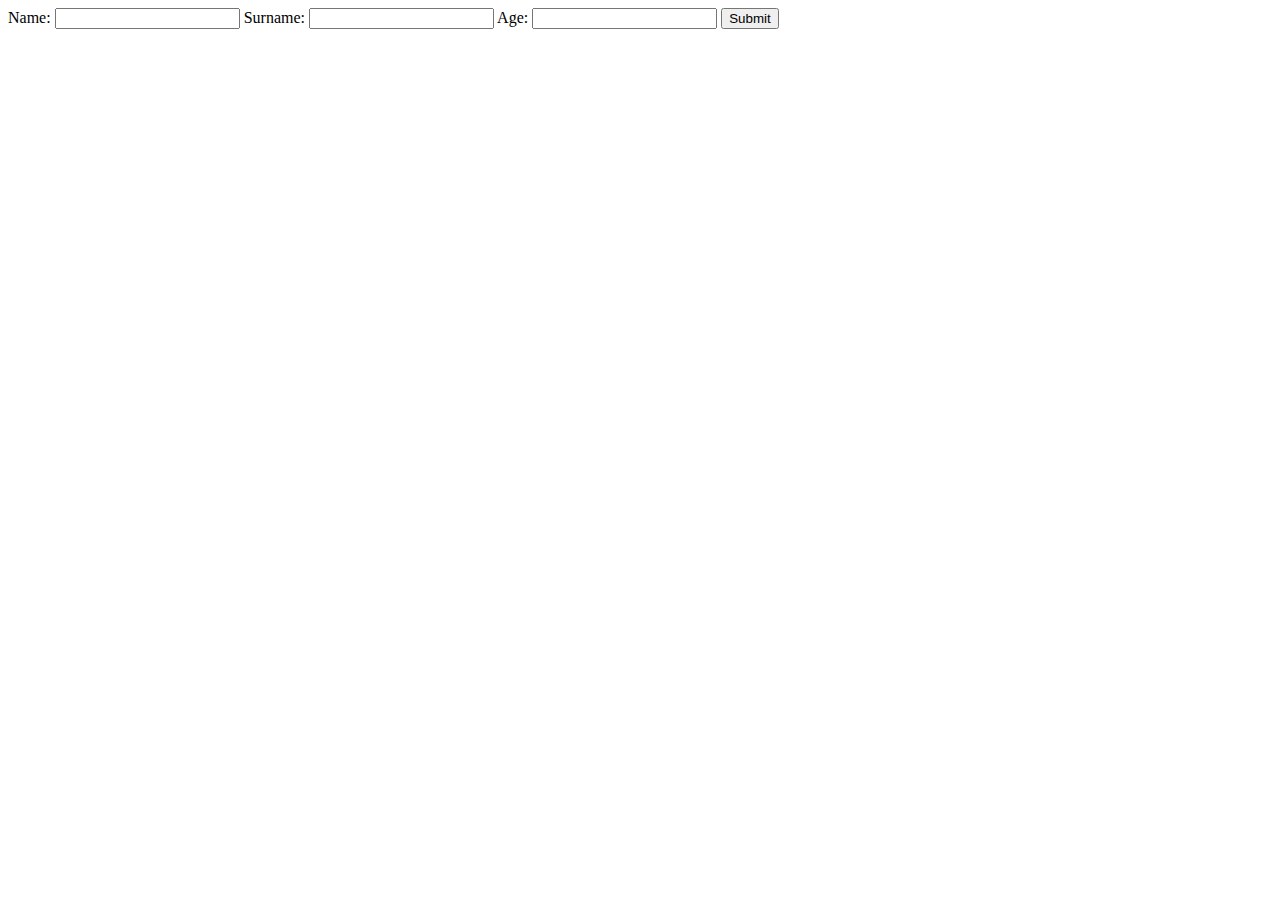
<file: lesson10_events_ls/task1/index.html>
<!DOCTYPE html>
<html lang="en">
  <head>
    <meta charset="UTF-8" />
    <meta name="viewport" content="width=device-width, initial-scale=1.0" />
    <title>Document</title>
  </head>
  <body>
    <!-- Create a form with three fields for name, surname, age and a button. When the button is clicked, read the data from the fields and display the object in the document. In other words: fill out the form, press the button, and a block with your object appears below the form. -->

    <form id="form">
      <label>
        Name:
        <input type="text" id="name" />
      </label>
      <label>
        Surname:
        <input type="text" id="surname" />
      </label>
      <label>
        Age:
        <input type="number" id="age" min="0" />
      </label>
      <button type="submit">Submit</button>
    </form>

    <script src="index.js"></script>
  </body>
</html>
</file>
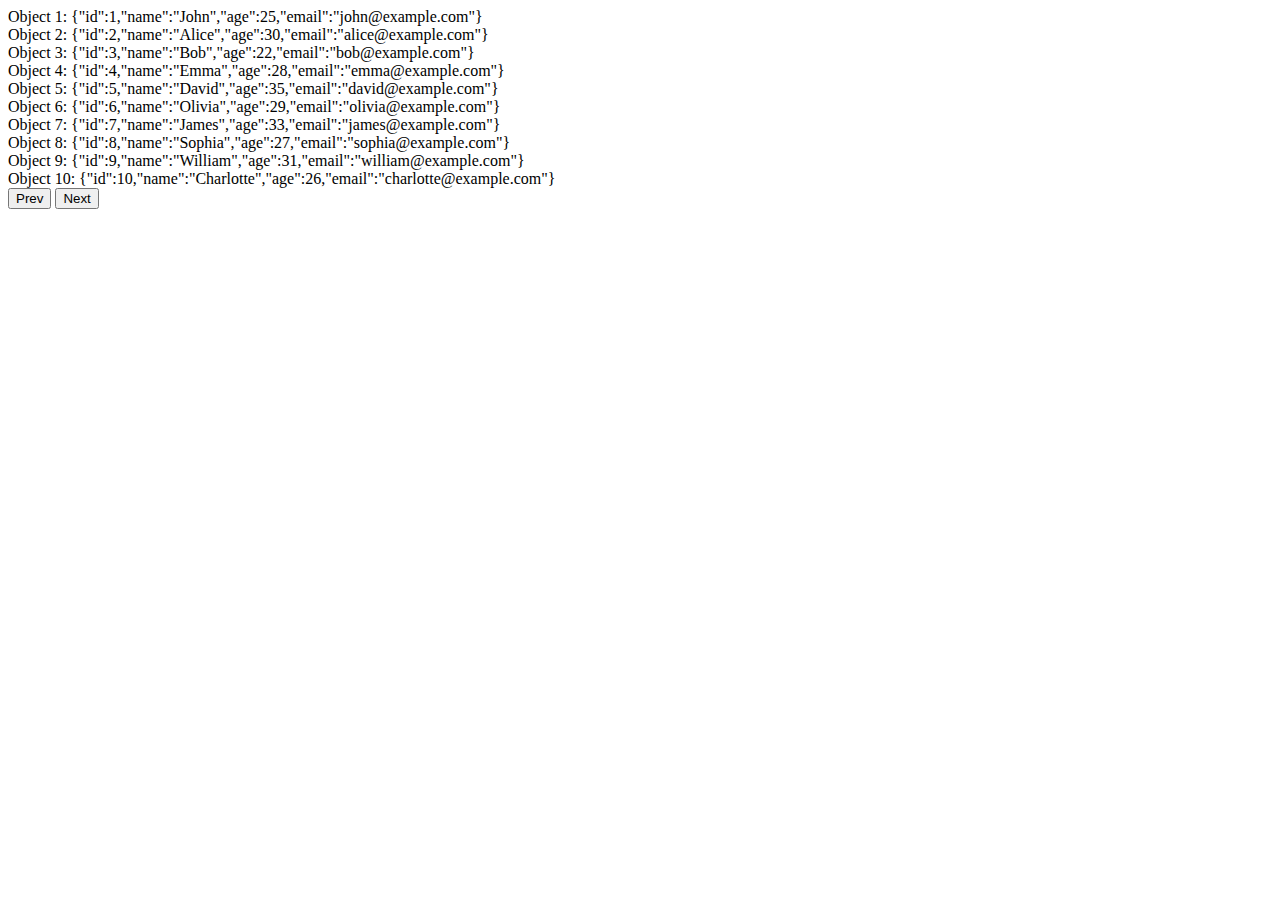
<file: lesson10_events_ls/task3/index.html>
<!DOCTYPE html>
<html lang="en">
  <head>
    <meta charset="UTF-8" />
    <meta name="viewport" content="width=device-width, initial-scale=1.0" />
    <title>Document</title>
  </head>
  <body>
    <!-- зробити масив на 100 об'єктів та дві кнопки prev next
при завантажені сторінки з'являються перші 10 об'єктів.
При натисканні next виводяться настпні 10 об'єктів
При натисканні prev виводяться попередні 10 об'єктів -->

    <div id="output"></div>
    <button id="prevBtn">Prev</button>
    <button id="nextBtn">Next</button>

    <script src="index.js"></script>
  </body>
</html>
</file>
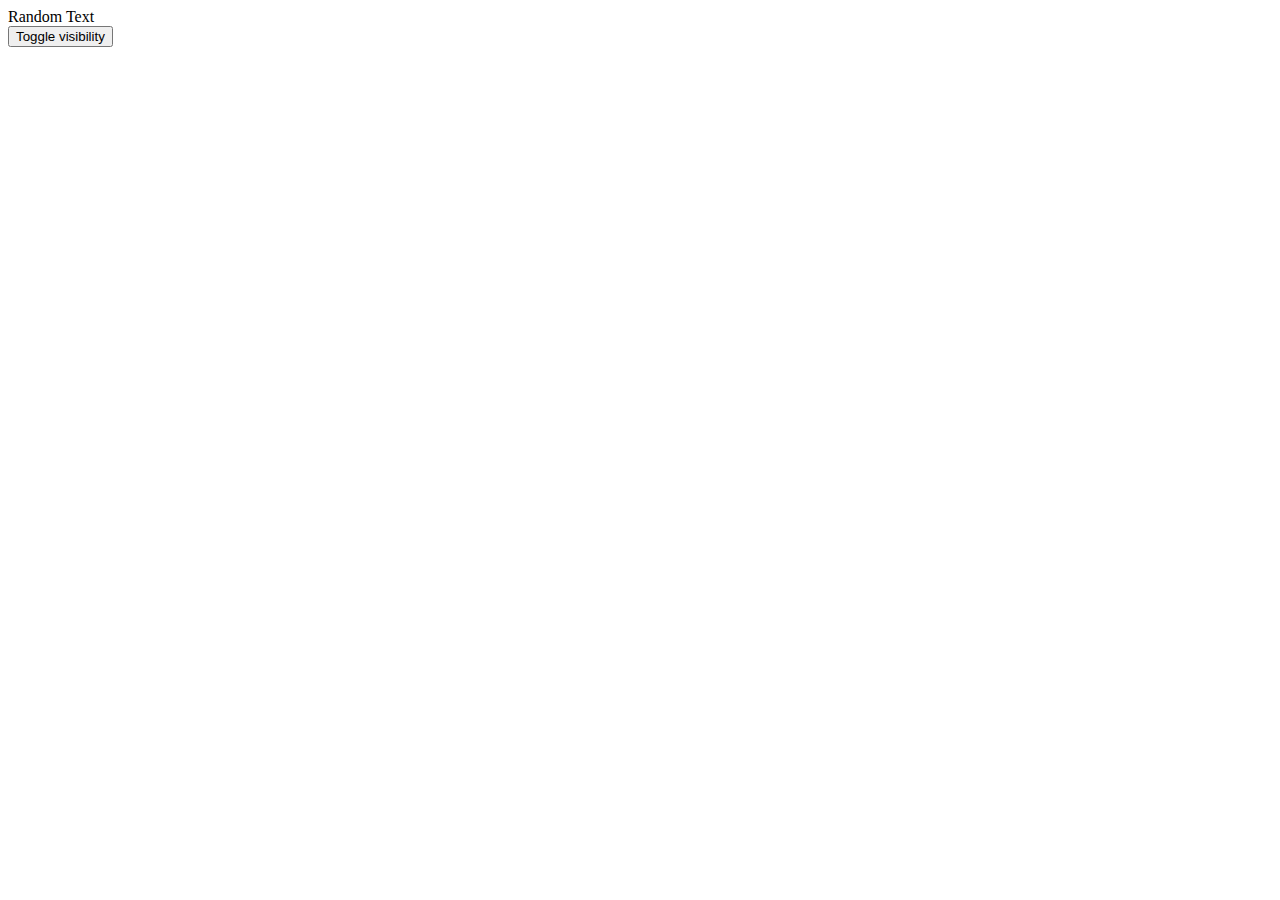
<file: lesson10_events_ls/task4/index.html>
<!DOCTYPE html>
<html lang="en">
  <head>
    <meta charset="UTF-8" />
    <meta name="viewport" content="width=device-width, initial-scale=1.0" />
    <title>Hide Element</title>
  </head>
  <body>
    <div id="text">Random Text</div>
    <button onclick="hideElement()">Toggle visibility</button>

    <script src="index.js"></script>
  </body>
</html>
</file>
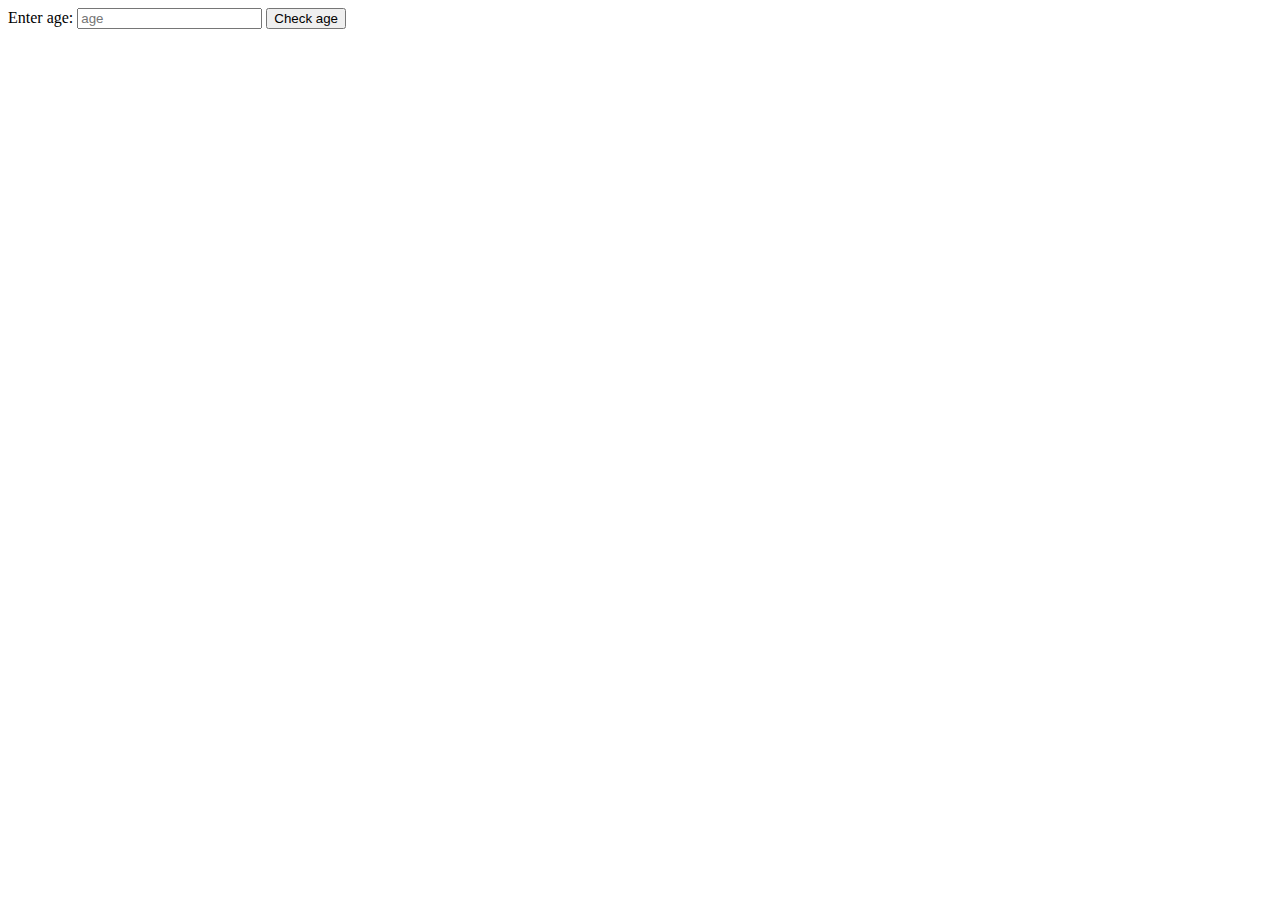
<file: lesson10_events_ls/task5/index.html>
<!DOCTYPE html>
<html lang="en">
  <head>
    <meta charset="UTF-8" />
    <meta name="viewport" content="width=device-width, initial-scale=1.0" />
    <title>Age Checker</title>
  </head>
  <body>
    <label for="ageInput">Enter age:</label>
    <input type="number" id="ageInput" min="0" placeholder="age" />

    <button onclick="checkAge()">Check age</button>

    <script src="index.js"></script>
  </body>
</html>
</file>
